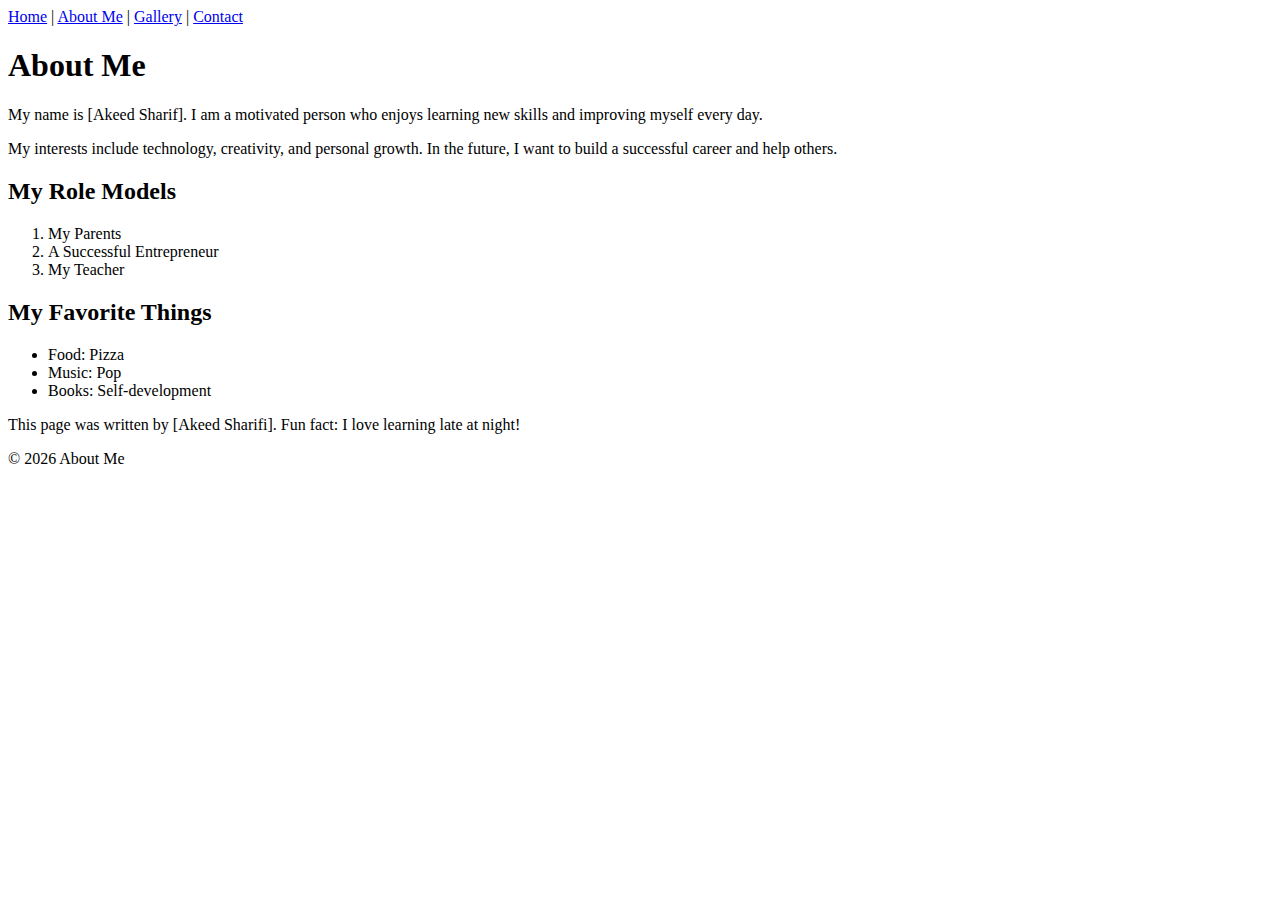
<file: About-me.html>
<!DOCTYPE html>
<html lang="en">
<head>
    <meta charset="UTF-8">
    <title>About Me</title>
</head>
<body>

<header>
    <nav>
        <a href="index.html">Home</a> |
        <a href="about-me.html">About Me</a> |
        <a href="gallery.html">Gallery</a> |
        <a href="contact.html">Contact</a>
    </nav>
</header>

<main>
    <h1>About Me</h1>

    <p>
        My name is [Akeed Sharif]. I am a motivated person who enjoys learning new skills
        and improving myself every day.
    </p>

    <p>
        My interests include technology, creativity, and personal growth.
        In the future, I want to build a successful career and help others.
    </p>

    <section>
        <h2>My Role Models</h2>
        <ol>
            <li>My Parents</li>
            <li>A Successful Entrepreneur</li>
            <li>My Teacher</li>
        </ol>
    </section>

    <section>
        <h2>My Favorite Things</h2>
        <ul>
            <li>Food: Pizza</li>
            <li>Music: Pop</li>
            <li>Books: Self-development</li>
        </ul>
    </section>

    <article>
        <p>This page was written by [Akeed Sharifi]. Fun fact: I love learning late at night!</p>
    </article>
</main>

<footer>
    <p>© 2026 About Me</p>
</footer>

</body>
</html>
</file>
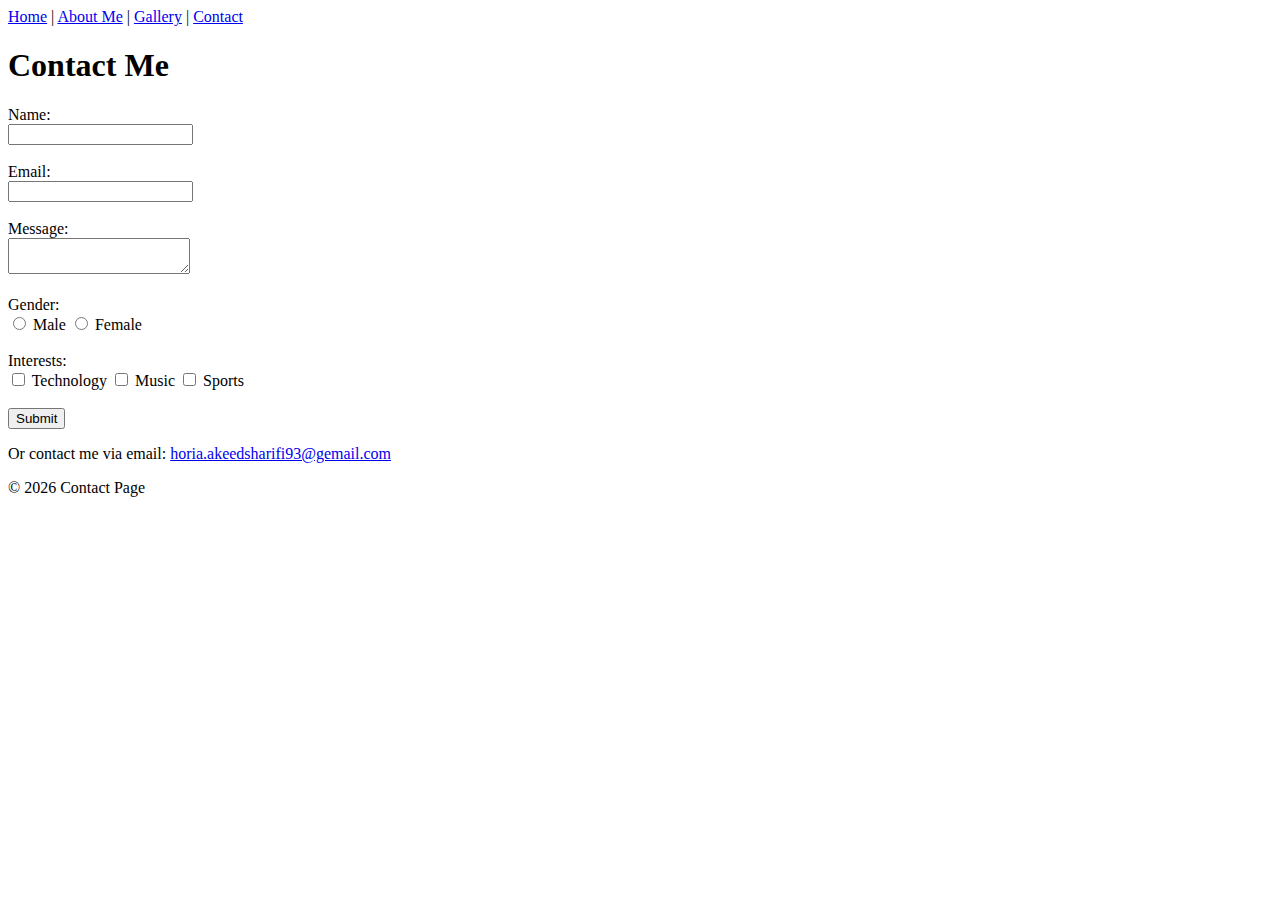
<file: contact.html>
<!DOCTYPE html>
<html lang="en">
<head>
    <meta charset="UTF-8">
    <title>Contact Me</title>
</head>
<body>

<header>
    <nav>
        <a href="index.html">Home</a> |
        <a href="about-me.html">About Me</a> |
        <a href="gallery.html">Gallery</a> |
        <a href="contact.html">Contact</a>
    </nav>
</header>

<main>
    <h1>Contact Me</h1>

    <form>
        <label>Name:</label><br>
        <input type="type" required><br><br>

        <label>Email:</label><br>
        <input type="email" required><br><br>

        <label>Message:</label><br>
        <textarea required></textarea><br><br>

        <label>Gender:</label><br>
        <input type="radio" name="gender" required> Male
        <input type="radio" name="gender" required> Female<br><br>

        <label>Interests:</label><br>
        <input type="checkbox" required> Technology
        <input type="checkbox"> Music
        <input type="checkbox"> Sports<br><br>

        <button type="submit">Submit</button>
    </form>

    <p>
        Or contact me via email:
        <a href="mailto:hori.akeedsharifi93@gmail.com">horia.akeedsharifi93@gemail.com</a>
    </p>
</main>

<footer>
    <p>© 2026 Contact Page</p>
</footer>

</body>
</html>
</file>
